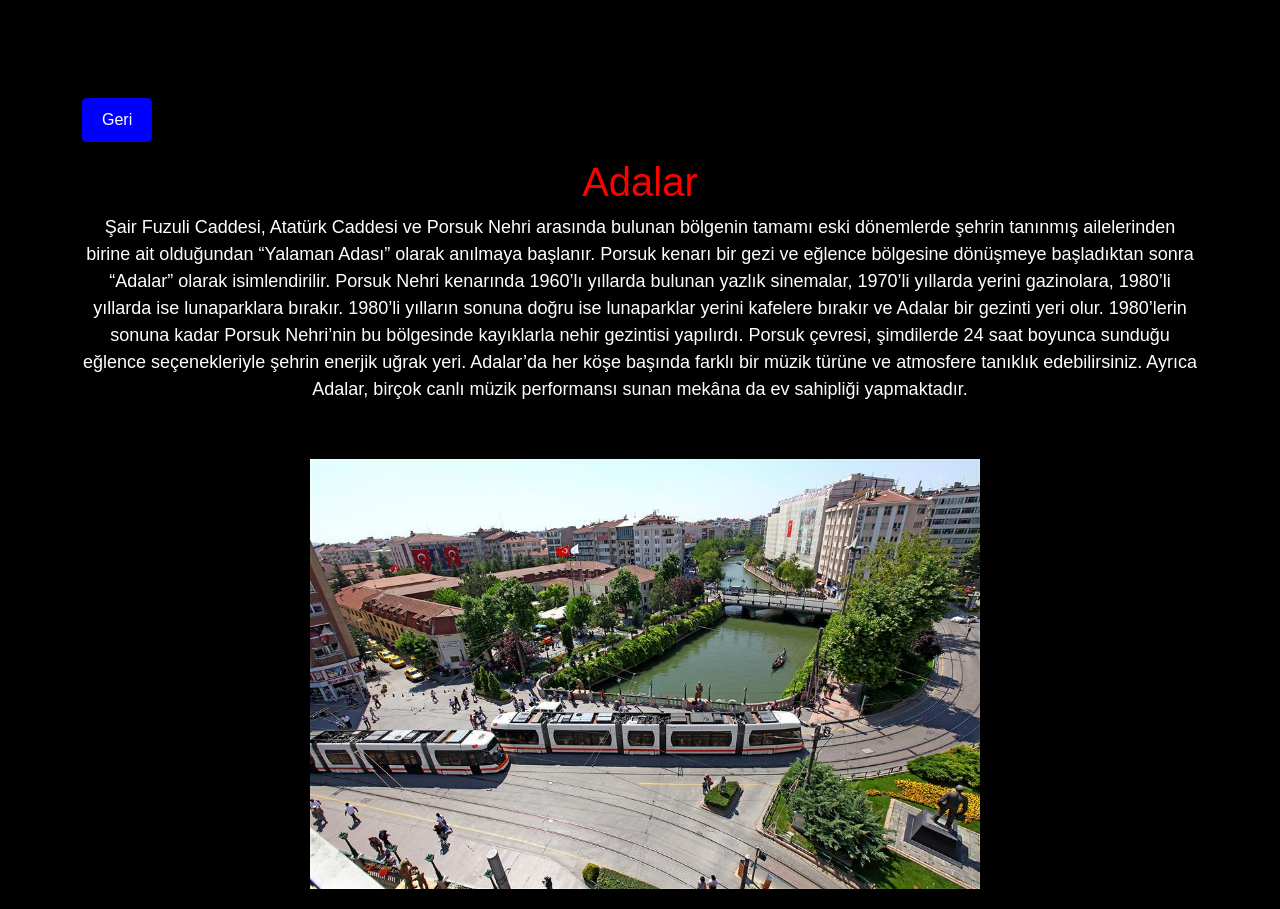
<file: adalar.html>
<!DOCTYPE html>
<html lang="tr">

<head>
    <meta charset="UTF-8">
    <meta name="viewport" content="width=device-width, initial-scale=1.0">
    <title>Adalar</title>
    <link href="https://stackpath.bootstrapcdn.com/bootstrap/5.1.3/css/bootstrap.min.css" rel="stylesheet">
    <link rel="stylesheet" href="css/adalar.css">
</head>

<body>
    <div class="container mt-5">
        <div class="row">
            <div class="col">
                <a href="sehrimiz.html" class="btn btn-primary">Geri</a>
                <h1 class="mt-3">Adalar</h1>
                <p class="paragraph">Şair Fuzuli Caddesi, Atatürk Caddesi ve Porsuk Nehri arasında bulunan bölgenin
                    tamamı eski dönemlerde şehrin tanınmış ailelerinden birine ait olduğundan “Yalaman Adası” olarak
                    anılmaya başlanır. Porsuk kenarı bir gezi ve eğlence bölgesine dönüşmeye başladıktan sonra “Adalar”
                    olarak isimlendirilir.

                    Porsuk Nehri kenarında 1960’lı yıllarda bulunan yazlık sinemalar, 1970’li yıllarda yerini
                    gazinolara, 1980’li yıllarda ise lunaparklara bırakır. 1980’li yılların sonuna doğru ise lunaparklar
                    yerini kafelere bırakır ve Adalar bir gezinti yeri olur. 1980’lerin sonuna kadar Porsuk Nehri’nin bu
                    bölgesinde kayıklarla nehir gezintisi yapılırdı. Porsuk çevresi, şimdilerde 24 saat boyunca sunduğu
                    eğlence seçenekleriyle şehrin enerjik uğrak yeri.

                    Adalar’da her köşe başında farklı bir müzik türüne ve atmosfere tanıklık edebilirsiniz. Ayrıca
                    Adalar, birçok canlı müzik performansı sunan mekâna da ev sahipliği yapmaktadır.</p>
            </div>
        </div>
        <div class="row">
            <div class="col img-container">
                <img src="images/adalar.png" alt="Adalar" class="img-fluid">
            </div>
        </div>
    </div>

    <script src="https://stackpath.bootstrapcdn.com/bootstrap/5.1.3/js/bootstrap.bundle.min.js"></script>
</body>

</html>
</file>
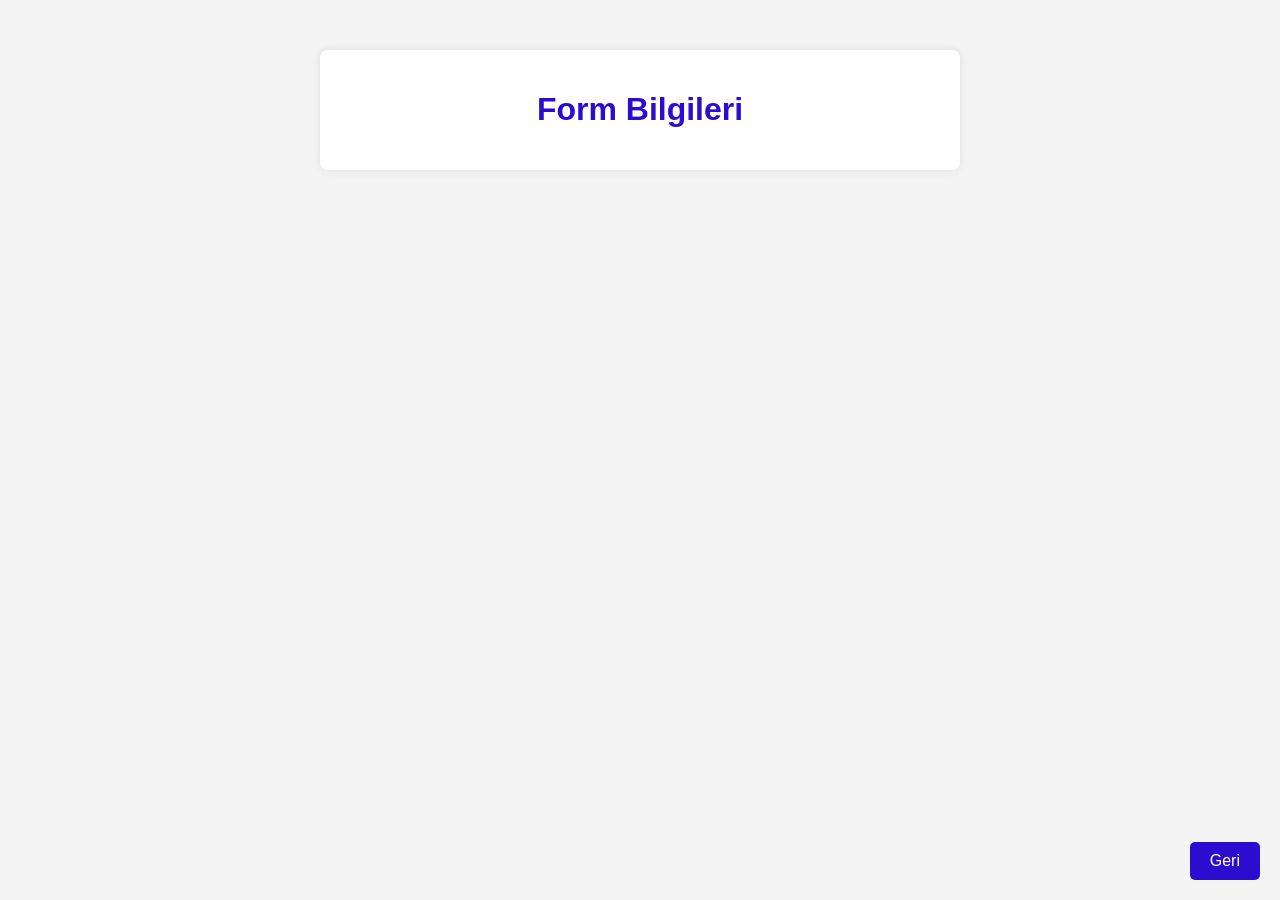
<file: formgoruntule.html>
<!DOCTYPE html>
<html lang="tr">

<head>
    <meta charset="UTF-8">
    <meta name="viewport" content="width=device-width, initial-scale=1.0">
    <title>Form Bilgileri</title>
    <link rel="stylesheet" href="css/formgoruntule.css">
</head>

<body>
    <div class="container">
        <h1>Form Bilgileri</h1>
        <ul id="form-data">
            <!-- Form verileri burada görüntülenecek -->
        </ul>
    </div>
    <button class="back-btn" onclick="goBack()">Geri</button>


    <script>
        function goBack() {
            window.location.href = "iletisim.html";
        }
    </script>
    <script>
        window.onload = function () {
            const params = new URLSearchParams(window.location.search);
            const formData = document.getElementById('form-data');
            const turkceEtiketler = {
                name: 'İsim',
                surname: 'Soyisim',
                email: 'E-posta',
                age: 'Yaş Aralığı',
                gender: 'Cinsiyet',
                message: 'Mesaj'
            };

            params.forEach((value, key) => {
                const li = document.createElement('li');
                const turkceEtiket = turkceEtiketler[key] || key.charAt(0).toUpperCase() + key.slice(1);
                li.innerHTML = `<strong>${turkceEtiket}:</strong> ${value}`;
                formData.appendChild(li);
            });
        }
    </script>
</body>

</html>
</file>
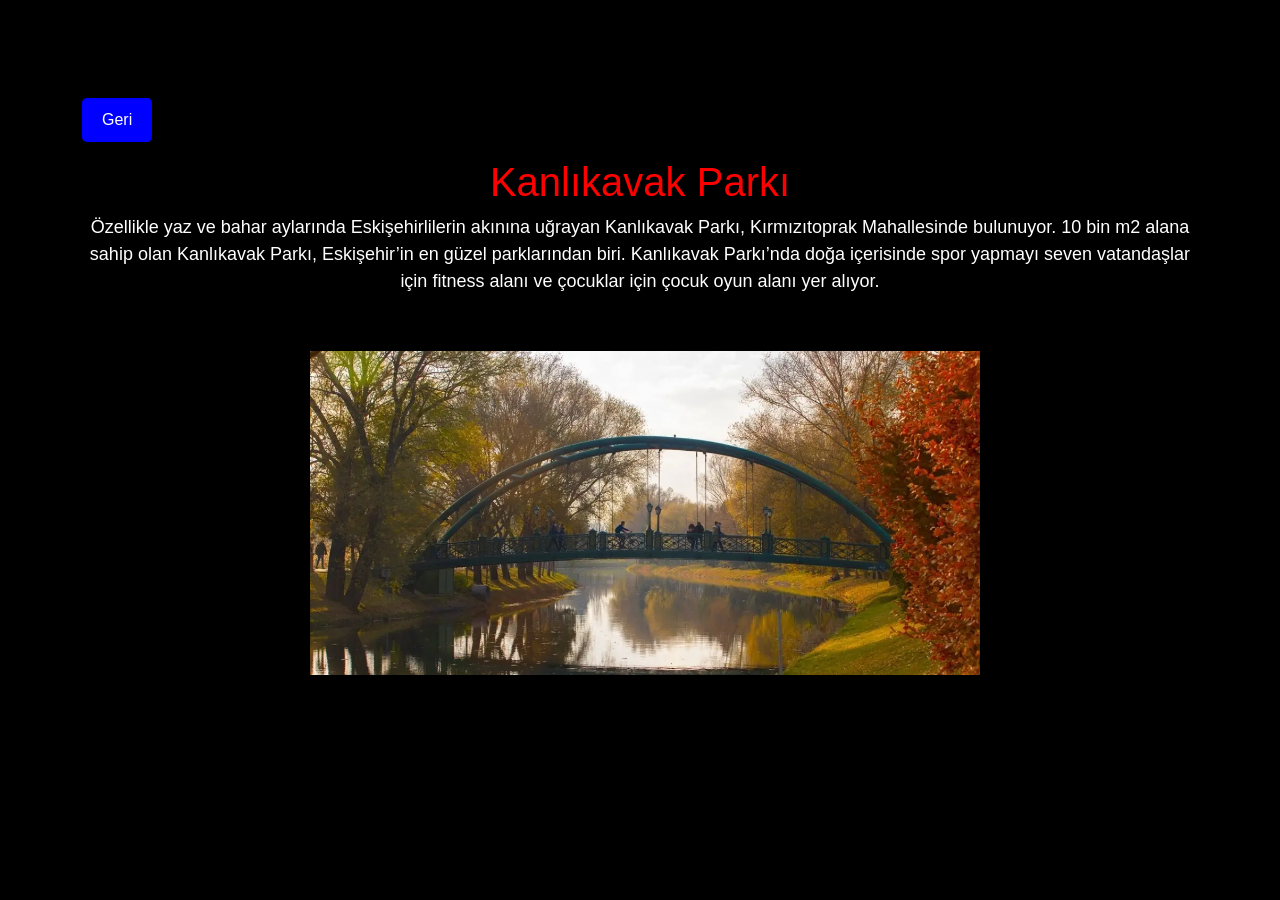
<file: kanlikavak.html>
<!DOCTYPE html>
<html lang="tr">

<head>
    <meta charset="UTF-8">
    <meta name="viewport" content="width=device-width, initial-scale=1.0">
    <title>Kanlıkavak Parkı</title>
    <link href="https://stackpath.bootstrapcdn.com/bootstrap/5.1.3/css/bootstrap.min.css" rel="stylesheet">
    <link rel="stylesheet" href="css/kanlikavak.css">
</head>

<body>
    <div class="container mt-5">
        <div class="row">
            <div class="col">
                <a href="sehrimiz.html" class="btn btn-primary">Geri</a>
                <h1 class="mt-3">Kanlıkavak Parkı</h1>
                <p class="paragraph">Özellikle yaz ve bahar aylarında Eskişehirlilerin akınına uğrayan Kanlıkavak Parkı,
                    Kırmızıtoprak Mahallesinde bulunuyor. 10 bin m2 alana sahip olan Kanlıkavak Parkı, Eskişehir’in en
                    güzel parklarından biri. Kanlıkavak Parkı’nda doğa içerisinde spor yapmayı seven vatandaşlar için
                    fitness alanı ve çocuklar için çocuk oyun alanı yer alıyor.</p>
            </div>
        </div>
        <div class="row">
            <div class="col img-container">
                <img src="images/eskfoto/kanlikavak.webp" alt="Kanlıkavak Parkı" class="img-fluid">
            </div>
        </div>
    </div>

    <script src="https://stackpath.bootstrapcdn.com/bootstrap/5.1.3/js/bootstrap.bundle.min.js"></script>
</body>

</html>
</file>
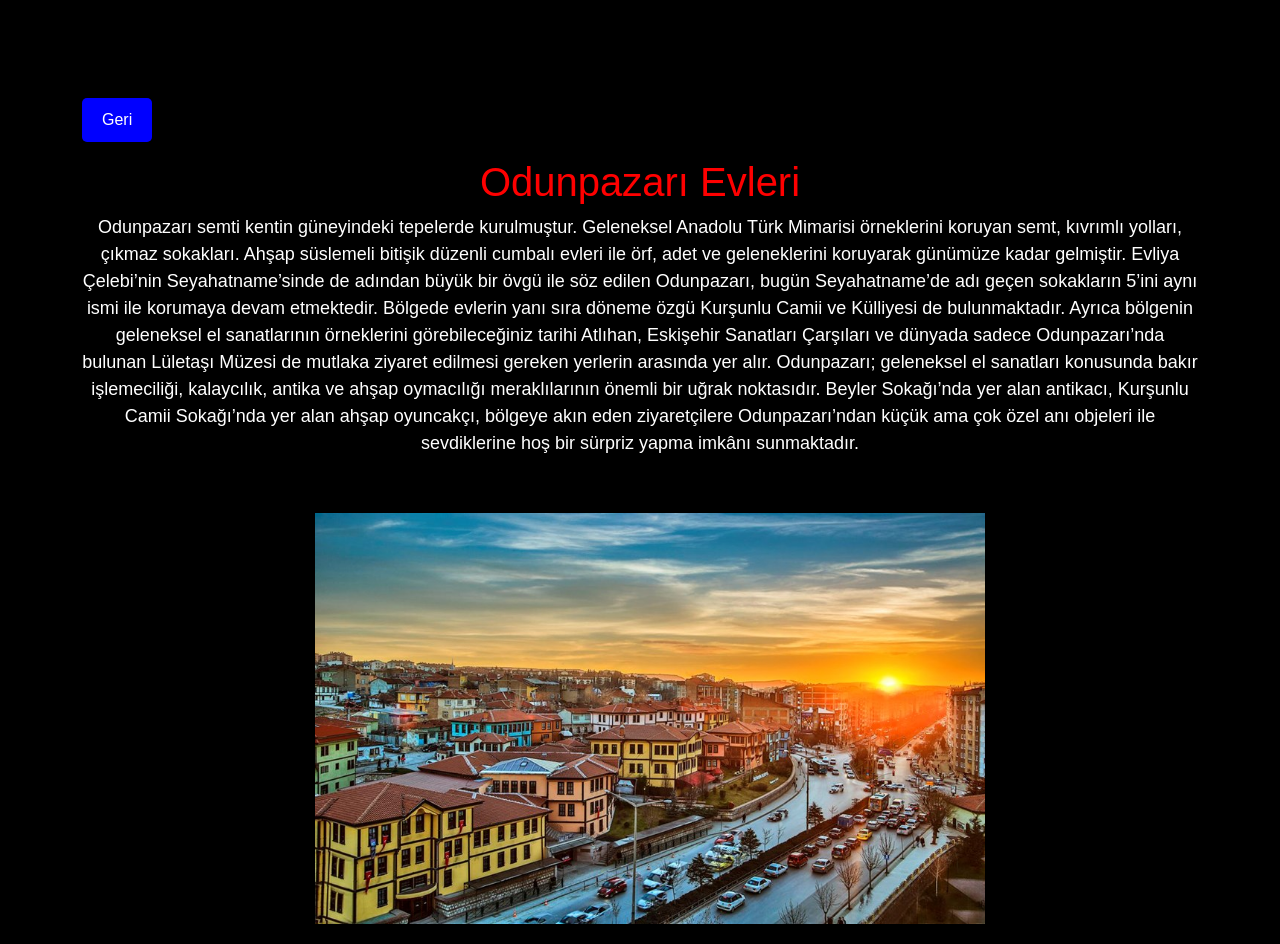
<file: odunpazariev.html>
<!DOCTYPE html>
<html lang="tr">

<head>
    <meta charset="UTF-8">
    <meta name="viewport" content="width=device-width, initial-scale=1.0">
    <title>Odunpazarı Evleri</title>
    <link href="https://stackpath.bootstrapcdn.com/bootstrap/5.1.3/css/bootstrap.min.css" rel="stylesheet">
    <link rel="stylesheet" href="css/odunpazariev.css">
</head>

<body>
    <div class="container mt-5">
        <div class="row">
            <div class="col">
                <a href="sehrimiz.html" class="btn btn-primary">Geri</a>
                <h1 class="mt-3">Odunpazarı Evleri</h1>
                <p class="paragraph">Odunpazarı semti kentin güneyindeki tepelerde kurulmuştur. Geleneksel Anadolu Türk
                    Mimarisi örneklerini koruyan semt, kıvrımlı yolları, çıkmaz sokakları. Ahşap süslemeli bitişik
                    düzenli cumbalı evleri ile örf, adet ve geleneklerini koruyarak günümüze kadar gelmiştir. Evliya
                    Çelebi’nin Seyahatname’sinde de adından büyük bir övgü ile söz edilen Odunpazarı, bugün
                    Seyahatname’de adı geçen sokakların 5’ini aynı ismi ile korumaya devam etmektedir. Bölgede evlerin
                    yanı sıra döneme özgü Kurşunlu Camii ve Külliyesi de bulunmaktadır. Ayrıca bölgenin geleneksel el
                    sanatlarının örneklerini görebileceğiniz tarihi Atlıhan, Eskişehir Sanatları Çarşıları ve dünyada
                    sadece Odunpazarı’nda bulunan Lületaşı Müzesi de mutlaka ziyaret edilmesi gereken yerlerin arasında
                    yer alır. Odunpazarı; geleneksel el sanatları konusunda bakır işlemeciliği, kalaycılık, antika ve
                    ahşap oymacılığı meraklılarının önemli bir uğrak noktasıdır. Beyler Sokağı’nda yer alan antikacı,
                    Kurşunlu Camii Sokağı’nda yer alan ahşap oyuncakçı, bölgeye akın eden ziyaretçilere Odunpazarı’ndan
                    küçük ama çok özel anı objeleri ile sevdiklerine hoş bir sürpriz yapma imkânı sunmaktadır.</p>
            </div>
        </div>
        <div class="row">
            <div class="col img-container">
                <img src="images/odunpazariev1.jpg" alt="Odunpazarı evleri" class="img-fluid">
            </div>
        </div>
    </div>

    <script src="https://stackpath.bootstrapcdn.com/bootstrap/5.1.3/js/bootstrap.bundle.min.js"></script>
</body>

</html>
</file>
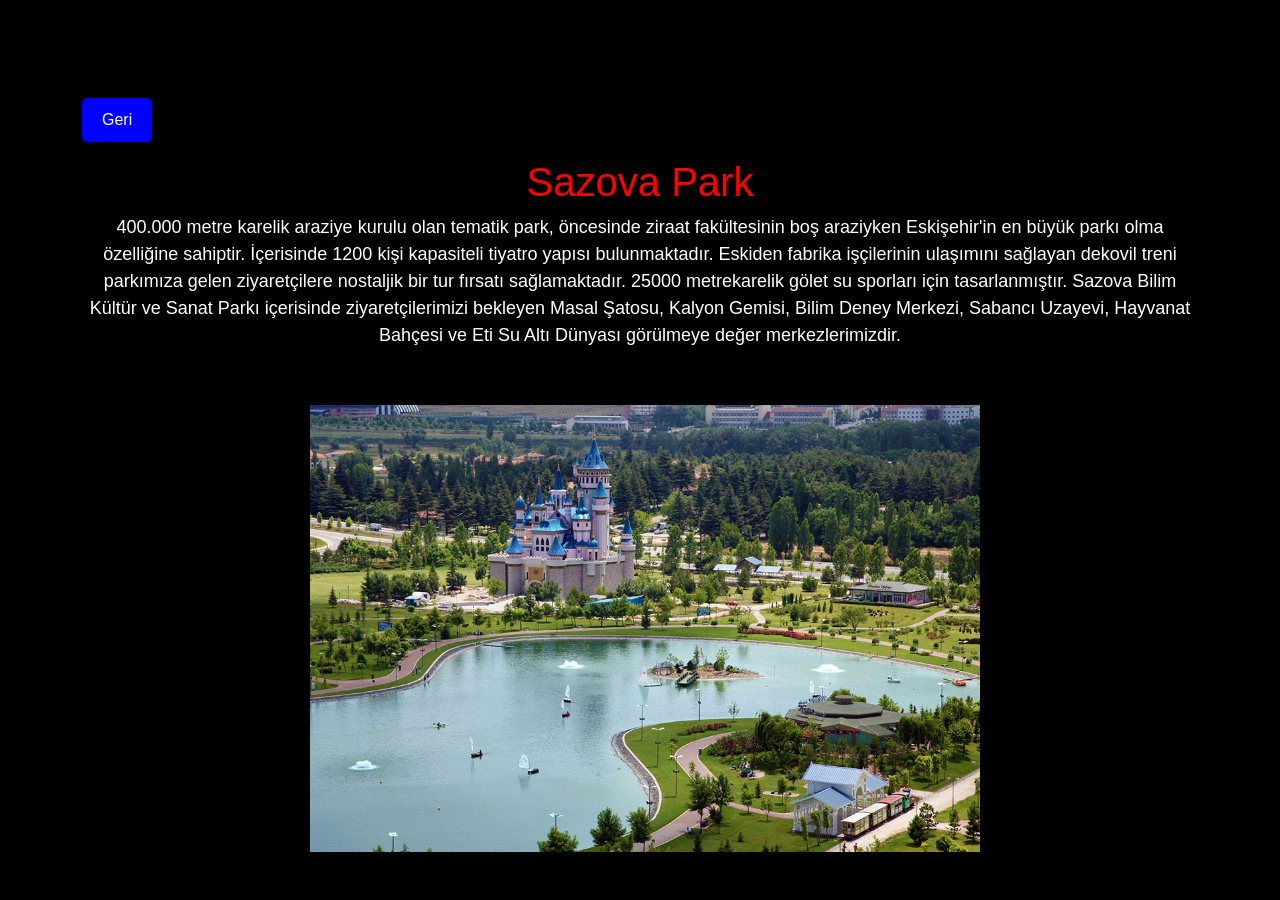
<file: sazova.html>
<!DOCTYPE html>
<html lang="tr">

<head>
    <meta charset="UTF-8">
    <meta name="viewport" content="width=device-width, initial-scale=1.0">
    <title>Sazova Park</title>
    <link href="https://stackpath.bootstrapcdn.com/bootstrap/5.1.3/css/bootstrap.min.css" rel="stylesheet">
    <link rel="stylesheet" href="css/sazova.css">
</head>

<body>
    <div class="container mt-5">
        <div class="row">
            <div class="col">
                <a href="sehrimiz.html" class="btn btn-primary">Geri</a>
                <h1 class="mt-3">Sazova Park</h1>
                <p class="paragraph">400.000 metre karelik araziye kurulu olan tematik park, öncesinde ziraat
                    fakültesinin boş araziyken Eskişehir'in en büyük parkı olma özelliğine sahiptir. İçerisinde 1200
                    kişi kapasiteli tiyatro yapısı bulunmaktadır. Eskiden fabrika işçilerinin ulaşımını sağlayan dekovil
                    treni parkımıza gelen ziyaretçilere nostaljik bir tur fırsatı sağlamaktadır. 25000 metrekarelik
                    gölet su sporları için tasarlanmıştır. Sazova Bilim Kültür ve Sanat Parkı içerisinde
                    ziyaretçilerimizi bekleyen Masal Şatosu, Kalyon Gemisi, Bilim Deney Merkezi, Sabancı Uzayevi,
                    Hayvanat Bahçesi ve Eti Su Altı Dünyası görülmeye değer merkezlerimizdir.

                </p>
            </div>
        </div>
        <div class="row">
            <div class="col img-container">
                <img src="images/sazovalast.jpg" alt="Sazova Park" class="img-fluid">
            </div>
        </div>
    </div>

    <script src="https://stackpath.bootstrapcdn.com/bootstrap/5.1.3/js/bootstrap.bundle.min.js"></script>
</body>

</html>
</file>
<file: css/adalar.css>
body {
    background-color: black;
    color: white;
    font-family: Arial, sans-serif;
  }
  
  h1 {
    color: red;
    text-align: center;
  }
  
  .paragraph {
    color: white;
    text-align: center;
    font-size: large;
  }
  
  .btn-primary {
    background-color: blue;
    color: white;
    border: none;
    padding: 10px 20px;
    border-radius: 5px;
    font-size: 16px;
    transition: background-color 0.3s ease;
  }
  
  .btn-primary:hover {
    background-color: darkblue;
  }
  
  .container {
    padding-top: 50px;
  }
  
  .row {
    display: flex;
    flex-direction: column;
  }
  
  .col {
    margin-bottom: 20px;
  }
  
  @media (min-width: 768px) {
    .row {
      flex-direction: row;
    }
    
  }
  
  .img-fluid {
    display: block;
    margin-left: auto;
    margin-right: 300px;
    width: 80%;
    max-width: 400px;
  }
  
  .img-container {
    display: flex;
    justify-content: center;
  }
  
  .img-container img {
    max-width: 60%;
    height: auto;
    margin-left: 310px;
    margin-top: 20px;
    /* İstenilen boşluğa göre ayarlayabilirsiniz */
  }
</file>
<file: css/formgoruntule.css>
body {
    background-color: #f4f4f4;
    color: #333;
    font-family: 'Poppins', sans-serif;
    margin: 0;
    padding: 0;
}

.container {
    max-width: 600px;
    margin: 50px auto;
    padding: 20px;
    background-color: #fff;
    border-radius: 8px;
    box-shadow: 0 0 10px rgba(0, 0, 0, 0.1);
}

h1 {
    text-align: center;
    color: #2c0cce;
}

ul {
    list-style-type: none;
    padding: 0;
}

li {
    padding: 10px 0;
    border-bottom: 1px solid #ddd;
}

li:last-child {
    border-bottom: none;
}

strong {
    color: #2c0cce;
}
.back-btn {
    position: fixed;
    bottom: 20px;
    right: 20px;
    padding: 10px 20px;
    font-size: 16px;
    border: none;
    border-radius: 5px;
    background-color: #2c0cce;
    color: #ffffff;
    cursor: pointer;
}

.back-btn:hover {
    background-color: #1a1a4b;
}
</file>
<file: css/kanlikavak.css>
body {
  background-color: black;
  color: white;
  font-family: Arial, sans-serif;
}

h1 {
  color: red;
  text-align: center;
}

.paragraph {
  color: white;
  text-align: center;
  font-size: large;
}

.btn-primary {
  background-color: blue;
  color: white;
  border: none;
  padding: 10px 20px;
  border-radius: 5px;
  font-size: 16px;
  transition: background-color 0.3s ease;
}

.btn-primary:hover {
  background-color: darkblue;
}

.container {
  padding-top: 50px;
}

.row {
  display: flex;
  flex-direction: column;
}

.col {
  margin-bottom: 20px;
}

@media (min-width: 768px) {
  .row {
    flex-direction: row;
  }
  
}

.img-fluid {
  display: block;
  margin-left: auto;
  margin-right: 300px;
  width: 80%;
  max-width: 400px;
}

.img-container {
  display: flex;
  justify-content: center;
}

.img-container img {
  max-width: 60%;
  height: auto;
  margin-left: 310px;
  margin-top: 20px;
  /* İstenilen boşluğa göre ayarlayabilirsiniz */
}
</file>
<file: css/odunpazariev.css>
body {
    background-color: black;
    color: white;
    font-family: Arial, sans-serif;
  }
  
  h1 {
    color: red;
    text-align: center;
  }
  
  .paragraph {
    color: white;
    text-align: center;
    font-size: large;
  }
  
  .btn-primary {
    background-color: blue;
    color: white;
    border: none;
    padding: 10px 20px;
    border-radius: 5px;
    font-size: 16px;
    transition: background-color 0.3s ease;
  }
  
  .btn-primary:hover {
    background-color: darkblue;
  }
  
  .container {
    padding-top: 50px;
  }
  
  .row {
    display: flex;
    flex-direction: column;
  }
  
  .col {
    margin-bottom: 20px;
  }
  
  @media (min-width: 768px) {
    .row {
      flex-direction: row;
    }
  }
  
  .img-fluid {
    display: block;
    margin-left: auto;
    margin-right: 340px;
    width: 80%;
    max-width: 400px;
  }
  
  .img-container {
    display: flex;
    justify-content: center;
  }
  
  .img-container img {
    max-width: 60%;
    height: auto;
    margin-left: 360px;
    margin-top: 20px;
    /* İstenilen boşluğa göre ayarlayabilirsiniz */
  }
</file>
<file: css/sazova.css>
body {
    background-color: black;
    color: white;
    font-family: Arial, sans-serif;
  }
  
  h1 {
    color: red;
    text-align: center;
  }
  
  .paragraph {
    color: white;
    text-align: center;
    font-size: large;
  }
  
  .btn-primary {
    background-color: blue;
    color: white;
    border: none;
    padding: 10px 20px;
    border-radius: 5px;
    font-size: 16px;
    transition: background-color 0.3s ease;
  }
  
  .btn-primary:hover {
    background-color: darkblue;
  }
  
  .container {
    padding-top: 50px;
  }
  
  .row {
    display: flex;
    flex-direction: column;
  }
  
  .col {
    margin-bottom: 20px;
  }
  
  @media (min-width: 768px) {
    .row {
      flex-direction: row;
    }
    
  }
  
  .img-fluid {
    display: block;
    margin-left: auto;
    margin-right: 300px;
    width: 80%;
    max-width: 400px;
  }
  
  .img-container {
    display: flex;
    justify-content: center;
  }
  
  .img-container img {
    max-width: 60%;
    height: auto;
    margin-left: 310px;
    margin-top: 20px;
    /* İstenilen boşluğa göre ayarlayabilirsiniz */
  }
</file>
